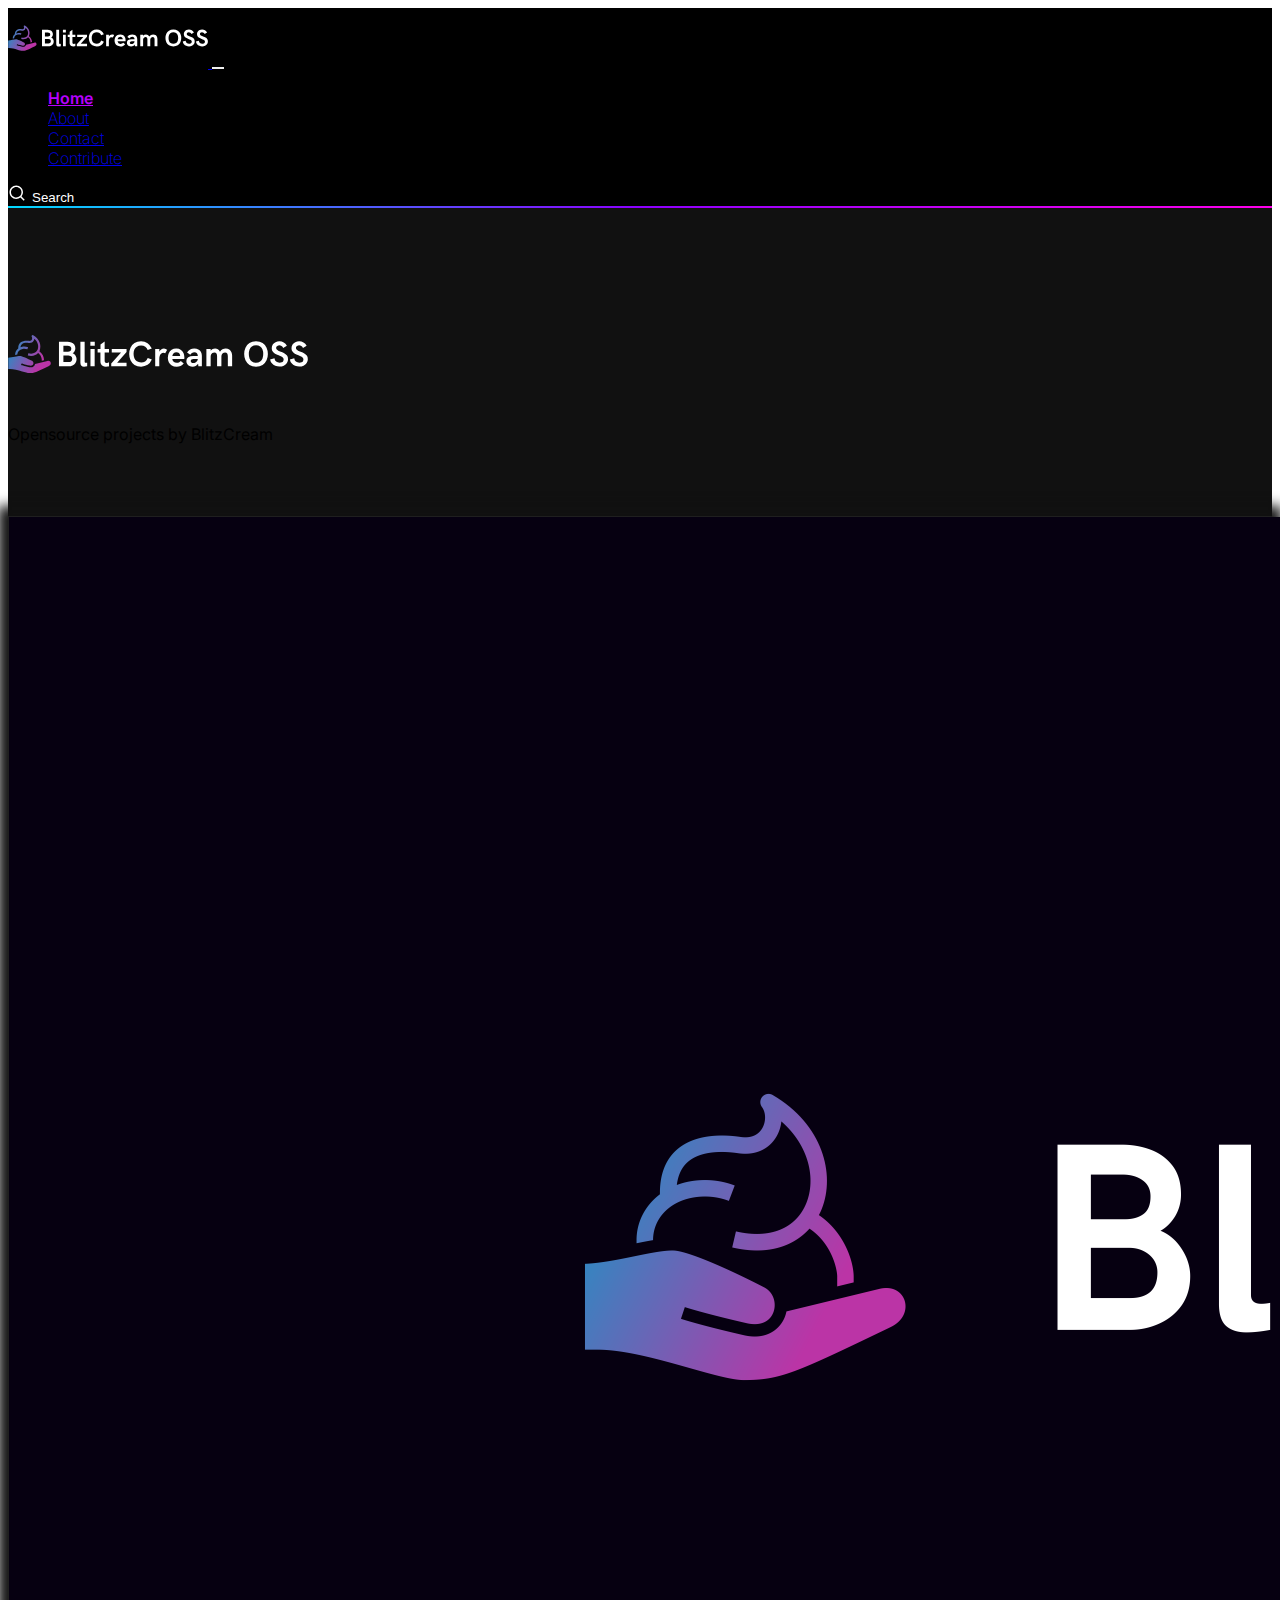
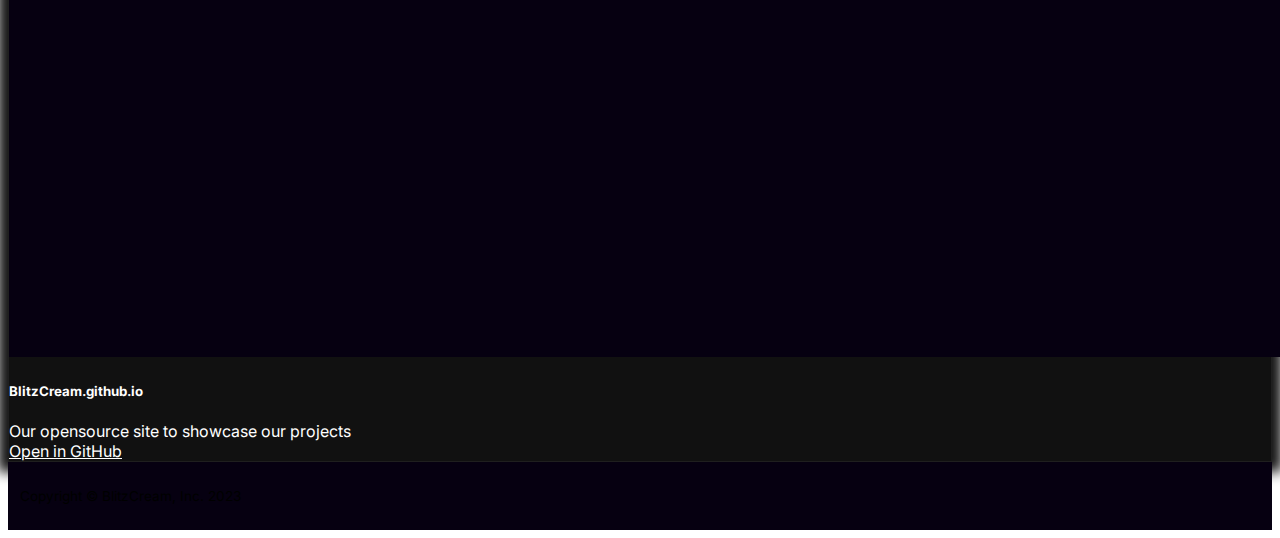
<file: index.html>
<!DOCTYPE html>
<html lang="en">

<head>
    <!-- Normal meta -->
    <meta charset="UTF-8">
    <meta content="width=device-width, initial-scale=1, maximum-scale=1, user-scalable=no" name="viewport">
    <meta http-equiv="content-type" content="text/html; charset=utf-8">
    <meta name="description" content="This is the BlitzCream OSS site where we show and share updates on our opensource software.">
    <meta name="keywords" content="BlitzCream. blitz, cream, oss, opensource, software, open, source, bcoss, dev, developer">
    <meta name="author" content="BlitzCream, Inc.">
    <meta name="title" content="BlitzCream OSS">
    <meta name="revisit-after" content="7 days">
    <meta name="robots" content="index, follow">
    <link rel="manifest" href="/assets/site.webmanifest">
    <!-- OpenGraph and Facebook -->
    <meta property="og:type" content="website">
    <meta property="og:url" content="https://opensource.blitzcream.dev">
    <meta property="og:title" content="BlitzCream OSS">
    <meta property="og:description" content="This is the BlitzCream OSS site where we show and share updates on our opensource software.">
    <meta property="og:image" content="https://opensource.blitzcream.dev/assets/imgs/cover.png">
    <!-- Twitter and Discord -->
    <meta name="twitter:card" content="summary_large_image">
    <meta name="twitter:url" content="https://opensource.blitzcream.dev">
    <meta name="twitter:title" content="BlitzCream OSS">
    <meta name="twitter:description" content="This is the BlitzCream OSS site where we show and share updates on our opensource software.">
    <meta name="twitter:image" content="https://opensource.blitzcream.dev/assets/imgs/cover.png">
    <meta name="twitter:site" content="@BlitzCreamInc">
    <meta name="twitter:creator" content="@BlitzCreamInc">
    <!-- Favicon -->
    <link rel="shortcut icon" type="image/x-icon" href="/assets/favicon/favicon.ico" />
    <link rel="apple-touch-icon" type="image/png" href="/assets/favicon/apple-touch-icon.png" sizes="180x180">
    <link rel="icon" type="image/png" href="/assets/favicon/favicon-32x32.png" sizes="32x32">
    <link rel="icon" type="image/png" href="/assets/favicon/favicon-16x16.png" sizes="16x16">
    <link rel="icon" type="image/png" href="/assets/favicon/android-chrome-192x192.png" sizes="192x192">
    <!-- CSS -->
    <link href="/assets/css/main.css" rel="stylesheet">
    <link rel="stylesheet" href="https://cdnjs.cloudflare.com/ajax/libs/animate.css/4.1.1/animate.min.css" integrity="sha512-c42qTSw/wPZ3/5LBzD+Bw5f7bSF2oxou6wEb+I/lqeaKV5FDIfMvvRp772y4jcJLKuGUOpbJMdg/BTl50fJYAw==" crossorigin="anonymous" referrerpolicy="no-referrer" />
    <link rel="stylesheet" href="https://cdnjs.cloudflare.com/ajax/libs/bootstrap/5.2.3/css/bootstrap.min.css" integrity="sha512-SbiR/eusphKoMVVXysTKG/7VseWii+Y3FdHrt0EpKgpToZeemhqHeZeLWLhJutz/2ut2Vw1uQEj2MbRF+TVBUA==" crossorigin="anonymous" referrerpolicy="no-referrer" />
    <!-- Title -->
    <title>BlitzCream OSS</title>
</head>

<body>
    <nav class="navbar navbar-expand-lg navbar-dark bcoss-navbar fixed-top no-select animate__animated animate__fadeIn">
        <div class="container">
            <a class="navbar-brand py-0" href="/">
                <img src="/assets/imgs/navlogo.svg" alt="BlitzCream" width="200" height="60">
            </a>
            <button class="navbar-toggler" type="button" data-bs-toggle="collapse"
                data-bs-target="#navbarSupportedContent" aria-controls="navbarSupportedContent"
				aria-expanded="false" aria-label="Toggle navigation">
				<span class="navbar-toggler-icon"></span>
			</button>
            <div class="collapse navbar-collapse" id="navbarSupportedContent">
                <ul class="navbar-nav me-auto mb-2 mb-lg-0 ms-lg-4">
                    <li class="nav-item">
						<a class="nav-link active" aria-current="page" href="/">Home</a>
					</li>
                    <li class="nav-item">
						<a class="nav-link" href="/about">About</a>
					</li>
					<li class="nav-item">
						<a class="nav-link" href="/contact">Contact</a>
					</li>
					<li class="nav-item">
						<a class="nav-link" href="/contribute">Contribute</a>
                </ul>
                <form class="col-12 col-lg-auto mb-3 mb-lg-2 me-lg-3" role="search">
                    <div id="bcoss-navbar-search" class="d-flex align-items-center">
                        <svg id="bcoss-navbar-search-icon" xmlns="http://www.w3.org/2000/svg" viewBox="0 0 24 24" width="18" height="18">
                            <path fill="none" d="M0 0h24v24H0z"/>
                            <path d="M18.031 16.617l4.283 4.282-1.415 1.415-4.282-4.283A8.96 8.96 0 0 1 11 20c-4.968 0-9-4.032-9-9s4.032-9 9-9 9 4.032 9 9a8.96 8.96 0 0 1-1.969 5.617zm-2.006-.742A6.977 6.977 0 0 0 18 11c0-3.868-3.133-7-7-7-3.868 0-7 3.132-7 7 0 3.867 3.132 7 7 7a6.977 6.977 0 0 0 4.875-1.975l.15-.15z" fill="rgba(255,255,255,1)"/>
                        </svg>
                        <input id="bcoss-navbar-search-box" class="form-control text-bg-dark" type="search" placeholder="Search" aria-label="Search">
                    </div>
				</form>
            </div>
        </div>
    </nav>
    <header class="bg-dark">
        <div class="container px-lg-5 py-5">
            <div class="text-center text-white animate__animated animate__fadeIn">
                <img src="/assets/imgs/navlogo.svg" alt="BlitzCream" width="300" height="100">
                <p class="lead fw-normal text-white-50 mb-0">Opensource projects by BlitzCream</p>
            </div>
        </div>
    </header>
    <section id="projects" class="py-5">
        <div class="container px-4 px-lg-5 mt-5 pb-5">
            <div class="row gx-4 gx-lg-5 row-cols-2 row-cols-md-3 row-cols-xl-4 justify-content-center">
                <div class="col mb-5">
                    <div class="card h-100 animate__animated animate__fadeInUp">
                        <img class="card-img-top" src="/assets/imgs/cover.png" alt="BlitzCream OSS Site">
                        <div class="card-body p-4">
                            <div class="text-muted text-center">
                                <h5 class="text-white fw-bolder small">BlitzCream.github.io</h5>
                                Our opensource site to showcase our projects
                            </div>
                        </div>
                        <div class="card-footer p-4 pt-0 border-top-0 bg-transparent">
                            <div class="text-center">
                                <a class="card-link btn btn-outline-dark mt-auto" href="https://github.com/BlitzCream/BlitzCream.github.io" target="_blank">Open in GitHub</a>
                            </div>
                        </div>
                    </div>
                </div>
            </div>
        </div>
    </section>
    <footer class="py-5 bg-dark animate__animated animate__fadeIn">
        <div class="container">
            <p class="m-0 text-center text-muted">Copyright &copy; BlitzCream, Inc. 2023</p>
        </div>
    </footer>
    <script src="https://cdnjs.cloudflare.com/ajax/libs/bootstrap/5.2.3/js/bootstrap.bundle.min.js" integrity="sha512-i9cEfJwUwViEPFKdC1enz4ZRGBj8YQo6QByFTF92YXHi7waCqyexvRD75S5NVTsSiTv7rKWqG9Y5eFxmRsOn0A==" crossorigin="anonymous" referrerpolicy="no-referrer"></script>
</body>

</html>
</file>
<file: assets/css/main.css>
@import url('https://fonts.googleapis.com/css2?family=Inter:wght@100;200;300;400;500;600;700;800;900&display=swap');

body {
	font-family: 'Inter', 'Roboto', sans-serif !important;
}

.bcoss-navbar {
    background-color: #000;
}

.no-select {
    -webkit-touch-callout: none;
    -webkit-user-select: none;
    -khtml-user-select: none;
    -moz-user-select: none;
    -ms-user-select: none;
    user-select: none;
}

.navbar-toggler, .navbar-toggler:focus, .navbar-toggler:active, .navbar-toggler:hover,
#bcoss-navbar-search {
	outline: 0 !important;
	border: 0 !important;
 	box-shadow: none !important;
}

#bcoss-navbar-search-form {
	padding-bottom: 0 !important;
}

#bcoss-navbar-search-box {
	outline: 0 !important;
	border: 0 !important;
 	box-shadow: none !important;
	background-color: #000 !important;
}
#bcoss-navbar-search-box::placeholder {
	color: #fff !important;
	font-weight: 100 !important;
}

#bcoss-navbar-search {
	background-color: #000 !important;
	border-bottom: 0.15rem solid transparent!important;
	border-image: linear-gradient(0.25turn, rgb(0, 217, 255), rgb(140, 0, 255), rgb(255, 0, 234)) !important;
	border-image-slice: 1 !important;
}

.active {
	color: #b700ff !important;
	font-weight: 600 !important;
}
.active:hover, .active:focus, .active:active {
	font-weight: 800 !important;
}

a.nav-link:not(a.active) {
	font-weight: 200 !important;
}
a.nav-link:not(a.active):hover, a.nav-link:not(a.active):focus, a.nav-link:not(a.active):active {
	font-weight: 300 !important;
}

header.bg-dark {
	background-color: #111 !important;
}
header {
	padding-top: 6rem !important;
	padding-bottom: 3.5rem !important;
}

#projects {
	background-color: #32005c !important;
}

.card {
	background-color: #111 !important;
	border: 1px solid #1f1f1f !important;
	box-shadow: 0 0 0.75rem 0.65rem #111 !important;
	color: #fff !important;
}

.card-link {
	color: #fff !important;
}
.card-link:hover {
	background-color: #080808 !important;
	font-weight: 600 !important;
	color: #8c00ff !important;
}
.card-link:focus {
	background-color: #181818 !important;
	color: #8c00ff !important;
}
.card-link:active {
	background-color: #181818 !important;
	color: #8c00ff !important;
}

footer.bg-dark {
	background-color: #060011 !important;
	padding: 0.75rem !important;
	font-size: 0.85rem !important;
}
</file>
